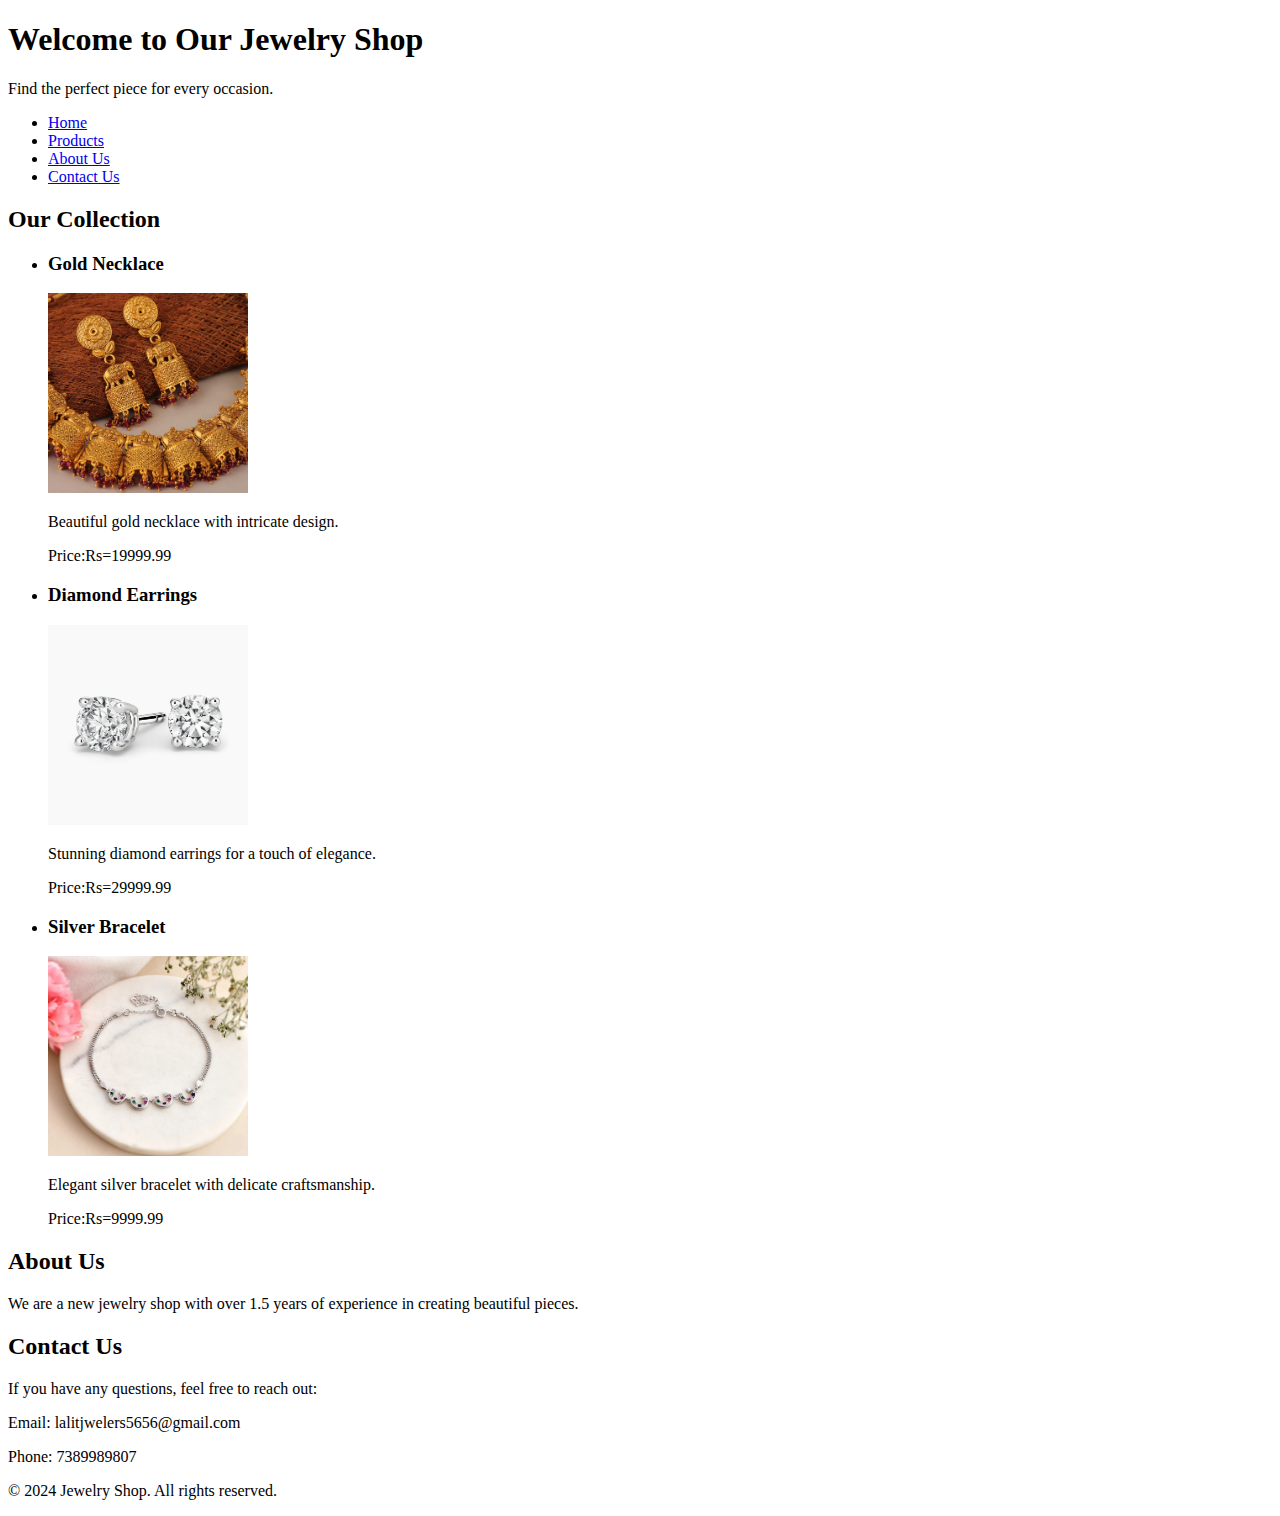
<file: index.html>
<!DOCTYPE html>
<html lang="en">
<head>
    <meta charset="UTF-8">
    <title>Jewelry Shop</title>
</head>
<body>
    <!-- Header -->
    <header>
        <h1>Welcome to Our Jewelry Shop</h1>
        <p>Find the perfect piece for every occasion.</p>
    </header>

    <!-- Navigation Menu -->
    <nav>
        <ul>
            <li><a href="#home">Home</a></li>
            <li><a href="#products">Products</a></li>
            <li><a href="#about">About Us</a></li>
            <li><a href="#contact">Contact Us</a></li>
        </ul>
    </nav>

    <!-- Main Content -->
    <main>
        <!-- Product Showcase -->
        <section id="products">
            <h2>Our Collection</h2>
            <ul>
                <li>
                    <h3>Gold Necklace</h3>
                    <img src="p-elephant-dome-antique-gold-necklace-set-150931-1.jpg" alt="Gold Necklace" width="200">
                    <p>Beautiful gold necklace with intricate design.</p>
                    <p>Price:Rs=19999.99</p>
                </li>
                <li>

                    <h3>Diamond Earrings</h3>
                    <img src="diamond EARING.jpeg"
                   alt="Diamond Earrings" width="200">
                    <p>Stunning diamond earrings for a touch of elegance.</p>
                    <p>Price:Rs=29999.99</p>
                </li>
                <li>
                    <h3>Silver Bracelet</h3>
                    <img src="Silver bracelate.jpeg" alt="Silver Bracelet" width="200">
                    <p>Elegant silver bracelet with delicate craftsmanship.</p>
                    <p>Price:Rs=9999.99</p>
                </li>
            </ul>
        </section>

        <!-- About Us -->
        <section id="about">
            <h2>About Us</h2>
            <p>We are a new jewelry shop with over 1.5 years of experience in creating beautiful pieces.</p>
        </section>

        <!-- Contact Us -->
        <section id="contact">
            <h2>Contact Us</h2>
            <p>If you have any questions, feel free to reach out:</p>
            <p>Email: lalitjwelers5656@gmail.com</p>
            <p>Phone: 7389989807</p>
        </section>
    </main>

    <!-- Footer -->
    <footer>
        <p>&copy; 2024 Jewelry Shop. All rights reserved.</p>
    </footer>
</body>
</html>
</file>
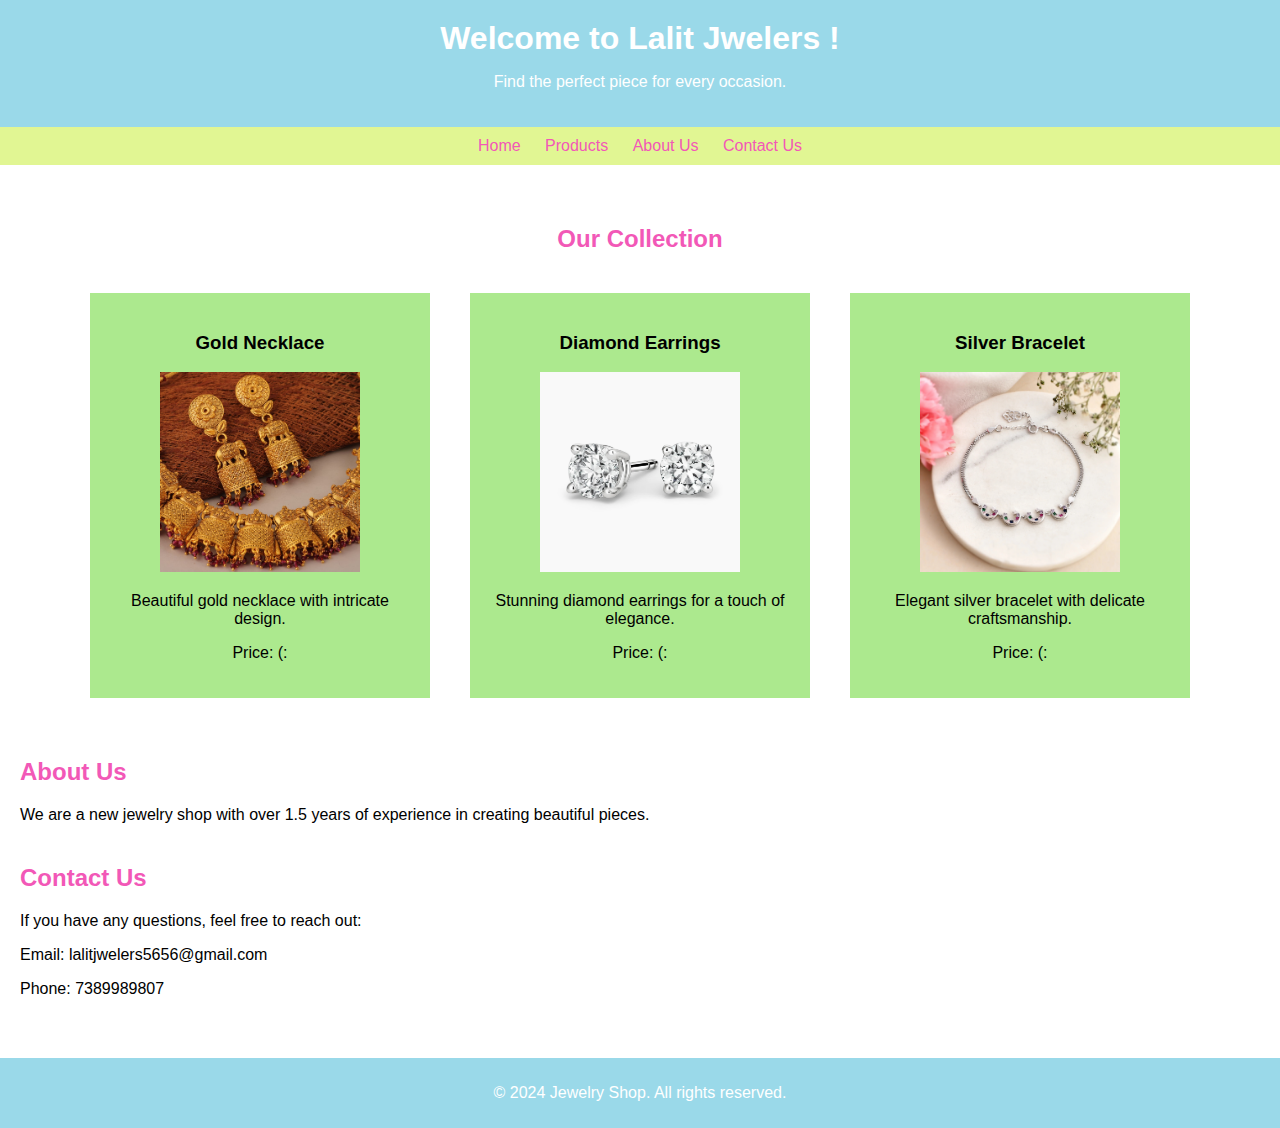
<file: Index.html>
<!DOCTYPE html>
<html lang="en">
<head>
    <meta charset="UTF-8">
    <title>Jewelry Shop</title>
    <style>
        /* Global Styles */
        body {
          font-family: Arial, sans-serif;
          margin: 0;
          padding: 0;
        }

        /* Header Styles */
        header {
          background-color: #9ad9e9;
          color: #fff;
          padding: 20px;
          text-align: center;
        }

        header h1 {
          margin: 0;
        }

        /* Navigation Menu Styles */
        nav {
          background-color: #e1f693;
          padding: 10px;
          text-align: center;
        }

        nav ul {
          list-style-type: none;
          margin: 0;
          padding: 0;
        }

        nav li {
          display: inline;
          margin: 0 10px;
        }

        nav a {
          color: #f258b7;
          text-decoration: none;
        }

        nav a:hover {
          color: #220bf2;
        }

        /* Main Content Styles */
        main {
          padding: 20px;
        }

        section {
          margin-bottom: 40px;
        }

        section h2 {
          color: #f258b7;
        }

        /* Product Showcase Styles */
        #products ul {
          list-style-type: none;
          margin: 0;
          padding: 0;
          display: flex;
          flex-wrap: wrap;
          justify-content: center;
        }

        #products li {
          width: 300px;
          margin: 20px;
          padding: 20px;
          background-color: #ace98e;
          text-align: center;
        }

        #products img {
          max-width: 100%;
          height: auto;
        }

        /* Footer Styles */
        footer {
          background-color: #9ad9e9;
          color: #fff;
          padding: 10px;
          text-align: center;
        }

        /* Center "Our Collection" heading */
        section#products h2 {
          color: #f258b7;
          text-align: center;
          margin-top: 40px; /* Adjust the top margin for spacing */
        }
    </style>
</head>
<body>
    <!-- Header -->
    <header>
        <h1>Welcome to Lalit Jwelers !</h1>
        <p>Find the perfect piece for every occasion.</p>
    </header>

    <!-- Navigation Menu -->
    <nav>
        <ul>
            <li><a href="#home">Home</a></li>
            <li><a href="#products">Products</a></li>
            <li><a href="#about">About Us</a></li>
            <li><a href="#contact">Contact Us</a></li>
        </ul>
    </nav>

    <!-- Main Content -->
    <main>
        <!-- Product Showcase -->
        <section id="products">
            <h2>Our Collection</h2>
            <ul>
                <li>
                    <h3>Gold Necklace</h3>
                    <img src="p-elephant-dome-antique-gold-necklace-set-150931-1.jpg" alt="Gold Necklace" width="200">
                    <p>Beautiful gold necklace with intricate design.</p>
                    <p>Price: (:</p>
                </li>
                <li>
                    <h3>Diamond Earrings</h3>
                    <img src="diamond EARING.jpeg" alt="Diamond Earrings" width="200">
                    <p>Stunning diamond earrings for a touch of elegance.</p>
                    <p>Price: (:</p>
                </li>
                <li>
                    <h3>Silver Bracelet</h3>
                    <img src="Silver bracelate.jpeg" alt="Silver Bracelet" width="200">
                    <p>Elegant silver bracelet with delicate craftsmanship.</p>
                    <p>Price: (:</p>
                </li>
            </ul>
        </section>

        <!-- About Us -->
        <section id="about">
            <h2>About Us</h2>
            <p>We are a new jewelry shop with over 1.5 years of experience in creating beautiful pieces.</p>
        </section>

        <!-- Contact Us -->
        <section id="contact">
            <h2>Contact Us</h2>
            <p>If you have any questions, feel free to reach out:</p>
            <p>Email: lalitjwelers5656@gmail.com</p>
            <p>Phone: 7389989807</p>
        </section>
    </main>

    <!-- Footer -->
    <footer>
        <p>&copy; 2024 Jewelry Shop. All rights reserved.</p>
    </footer>
</body>
</html>
</file>
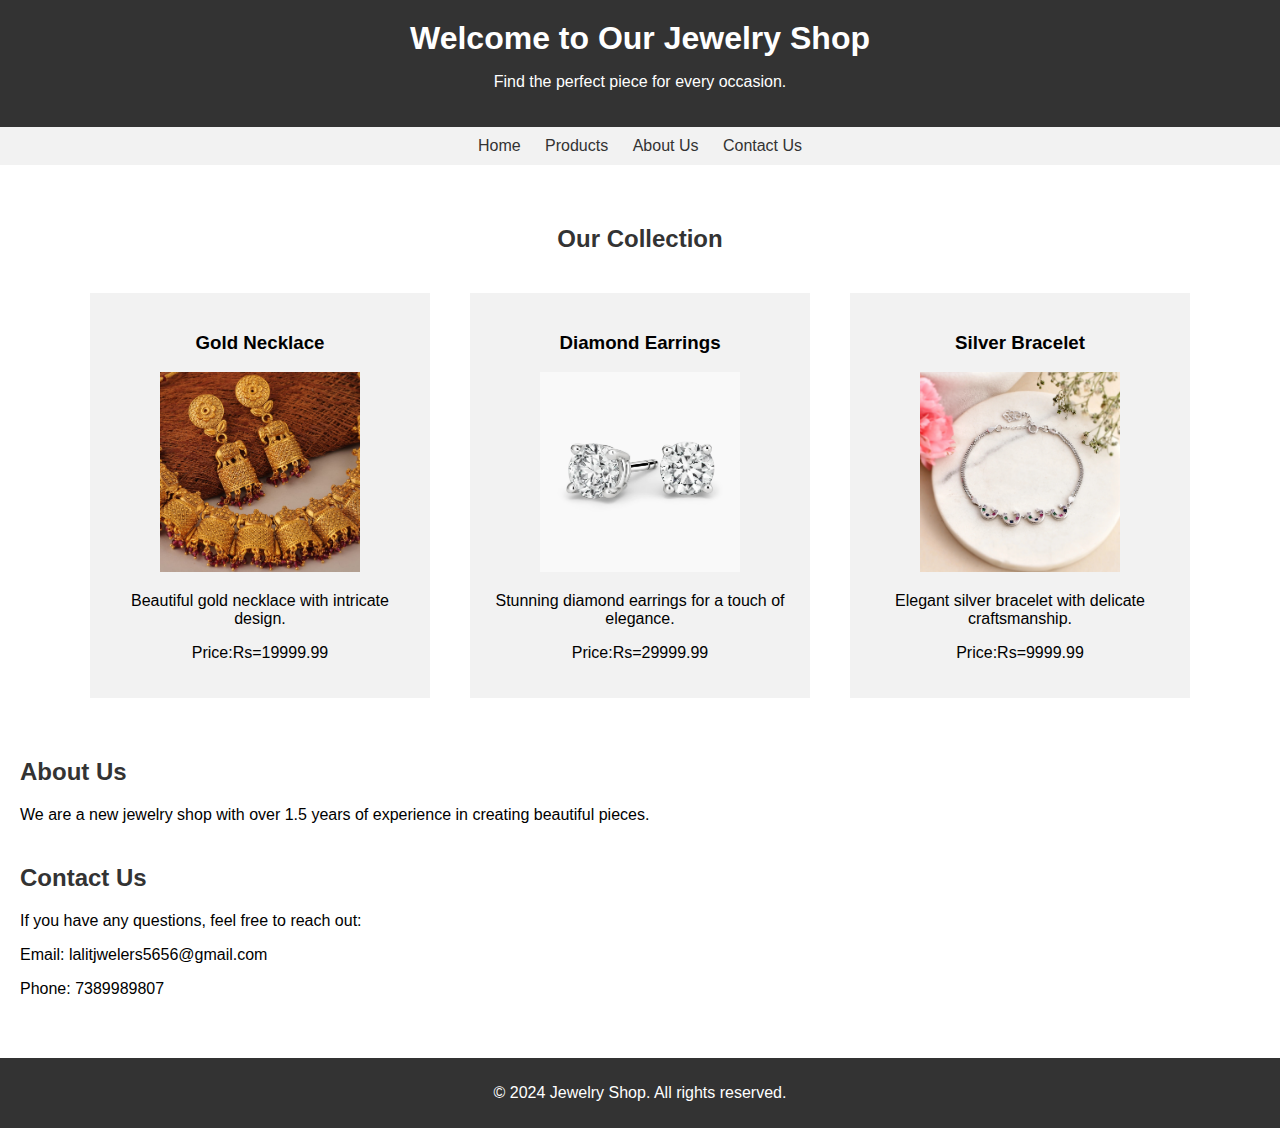
<file: combined.html>
<!DOCTYPE html>
<html lang="en">
<head>
    <meta charset="UTF-8">
    <title>Jewelry Shop</title>
    <style>
        /* Global Styles */
        body {
          font-family: Arial, sans-serif;
          margin: 0;
          padding: 0;
        }

        /* Header Styles */
        header {
          background-color: #333;
          color: #fff;
          padding: 20px;
          text-align: center;
        }

        header h1 {
          margin: 0;
        }

        /* Navigation Menu Styles */
        nav {
          background-color: #f2f2f2;
          padding: 10px;
          text-align: center;
        }

        nav ul {
          list-style-type: none;
          margin: 0;
          padding: 0;
        }

        nav li {
          display: inline;
          margin: 0 10px;
        }

        nav a {
          color: #333;
          text-decoration: none;
        }

        nav a:hover {
          color: #666;
        }

        /* Main Content Styles */
        main {
          padding: 20px;
        }

        section {
          margin-bottom: 40px;
        }

        section h2 {
          color: #333;
        }

        /* Product Showcase Styles */
        #products ul {
          list-style-type: none;
          margin: 0;
          padding: 0;
          display: flex;
          flex-wrap: wrap;
          justify-content: center;
        }

        #products li {
          width: 300px;
          margin: 20px;
          padding: 20px;
          background-color: #f2f2f2;
          text-align: center;
        }

        #products img {
          max-width: 100%;
          height: auto;
        }

        /* Footer Styles */
        footer {
          background-color: #333;
          color: #fff;
          padding: 10px;
          text-align: center;
        }

        /* Center "Our Collection" heading */
        section#products h2 {
          color: #333;
          text-align: center;
          margin-top: 40px; /* Adjust the top margin for spacing */
        }
    </style>
</head>
<body>
    <!-- Header -->
    <header>
        <h1>Welcome to Our Jewelry Shop</h1>
        <p>Find the perfect piece for every occasion.</p>
    </header>

    <!-- Navigation Menu -->
    <nav>
        <ul>
            <li><a href="#home">Home</a></li>
            <li><a href="#products">Products</a></li>
            <li><a href="#about">About Us</a></li>
            <li><a href="#contact">Contact Us</a></li>
        </ul>
    </nav>

    <!-- Main Content -->
    <main>
        <!-- Product Showcase -->
        <section id="products">
            <h2>Our Collection</h2>
            <ul>
                <li>
                    <h3>Gold Necklace</h3>
                    <img src="p-elephant-dome-antique-gold-necklace-set-150931-1.jpg" alt="Gold Necklace" width="200">
                    <p>Beautiful gold necklace with intricate design.</p>
                    <p>Price:Rs=19999.99</p>
                </li>
                <li>
                    <h3>Diamond Earrings</h3>
                    <img src="diamond EARING.jpeg" alt="Diamond Earrings" width="200">
                    <p>Stunning diamond earrings for a touch of elegance.</p>
                    <p>Price:Rs=29999.99</p>
                </li>
                <li>
                    <h3>Silver Bracelet</h3>
                    <img src="Silver bracelate.jpeg" alt="Silver Bracelet" width="200">
                    <p>Elegant silver bracelet with delicate craftsmanship.</p>
                    <p>Price:Rs=9999.99</p>
                </li>
            </ul>
        </section>

        <!-- About Us -->
        <section id="about">
            <h2>About Us</h2>
            <p>We are a new jewelry shop with over 1.5 years of experience in creating beautiful pieces.</p>
        </section>

        <!-- Contact Us -->
        <section id="contact">
            <h2>Contact Us</h2>
            <p>If you have any questions, feel free to reach out:</p>
            <p>Email: lalitjwelers5656@gmail.com</p>
            <p>Phone: 7389989807</p>
        </section>
    </main>

    <!-- Footer -->
    <footer>
        <p>&copy; 2024 Jewelry Shop. All rights reserved.</p>
    </footer>
</body>
</html>
</file>
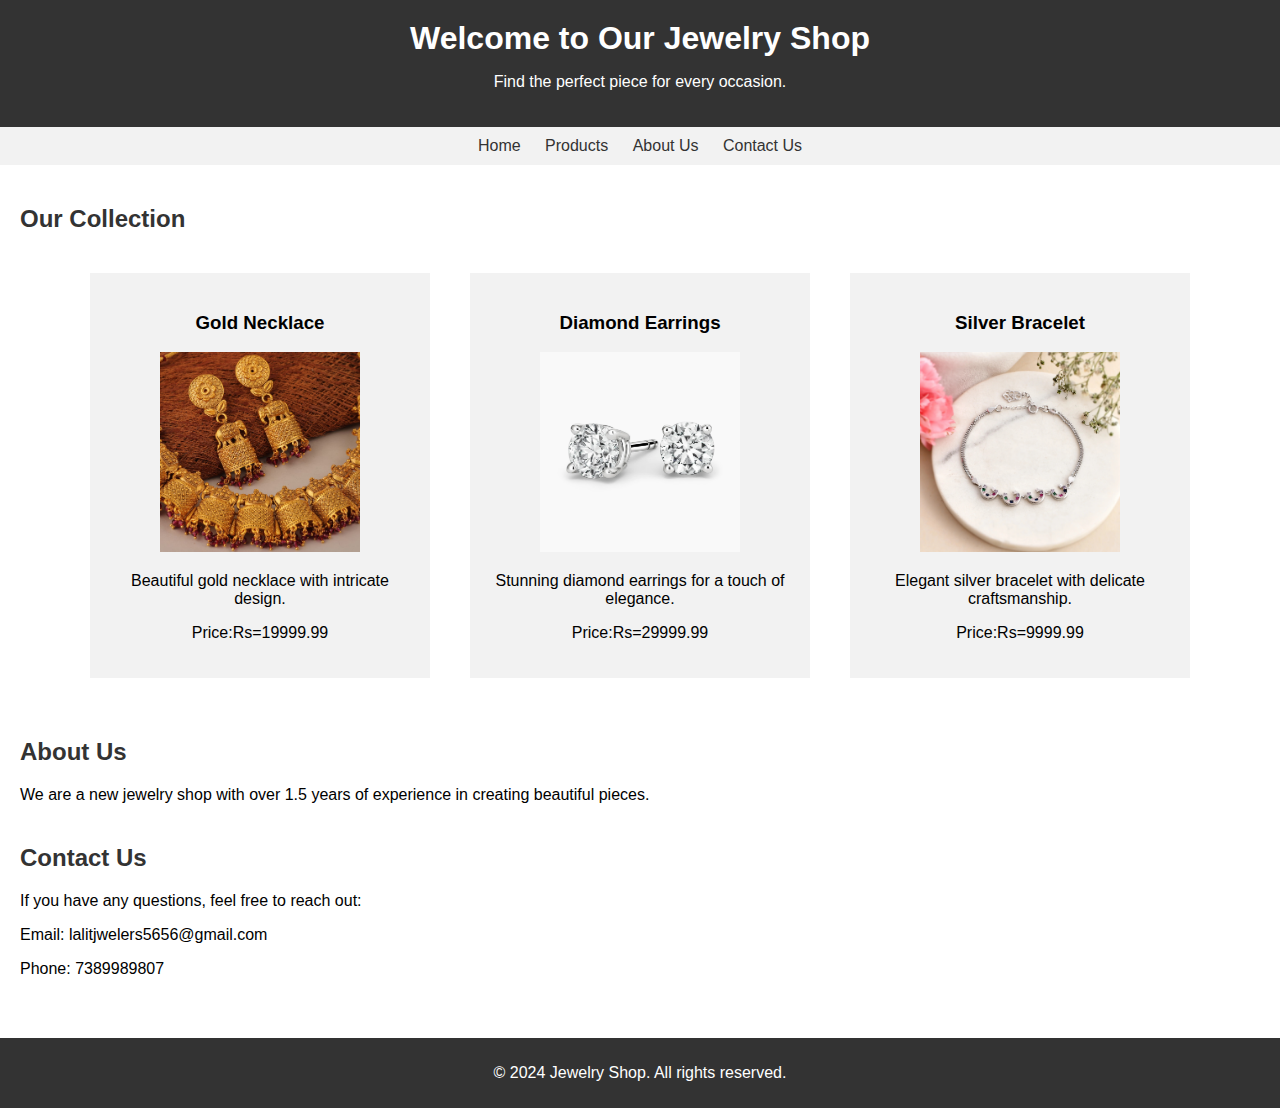
<file: css.html>
<!DOCTYPE html>
<html lang="en">
<head>
    <meta charset="UTF-8">
    <title>Jewelry Shop</title>
    <style>
        /* Global Styles */
        body {
          font-family: Arial, sans-serif;
          margin: 0;
          padding: 0;
        }

        /* Header Styles */
        header {
          background-color: #333;
          color: #fff;
          padding: 20px;
          text-align: center;
        }

        header h1 {
          margin: 0;
        }

        /* Navigation Menu Styles */
        nav {
          background-color: #f2f2f2;
          padding: 10px;
          text-align: center;
        }

        nav ul {
          list-style-type: none;
          margin: 0;
          padding: 0;
        }

        nav li {
          display: inline;
          margin: 0 10px;
        }

        nav a {
          color: #333;
          text-decoration: none;
        }

        nav a:hover {
          color: #666;
        }

        /* Main Content Styles */
        main {
          padding: 20px;
        }

        section {
          margin-bottom: 40px;
        }

        section h2 {
          color: #333;
        }

        /* Product Showcase Styles */
        #products ul {
          list-style-type: none;
          margin: 0;
          padding: 0;
          display: flex;
          flex-wrap: wrap;
          justify-content: center;
        }

        #products li {
          width: 300px;
          margin: 20px;
          padding: 20px;
          background-color: #f2f2f2;
          text-align: center;
        }

        #products img {
          max-width: 100%;
          height: auto;
        }

        /* Footer Styles */
        footer {
          background-color: #333;
          color: #fff;
          padding: 10px;
          text-align: center;
        }
    </style>
</head>
<body>
    <!-- Header -->
    <header>
        <h1>Welcome to Our Jewelry Shop</h1>
        <p>Find the perfect piece for every occasion.</p>
    </header>

    <!-- Navigation Menu -->
    <nav>
        <ul>
            <li><a href="#home">Home</a></li>
            <li><a href="#products">Products</a></li>
            <li><a href="#about">About Us</a></li>
            <li><a href="#contact">Contact Us</a></li>
        </ul>
    </nav>

    <!-- Main Content -->
    <main>
        <!-- Product Showcase -->
        <section id="products">
            <h2>Our Collection</h2>
            <ul>
                <li>
                    <h3>Gold Necklace</h3>
                    <img src="p-elephant-dome-antique-gold-necklace-set-150931-1.jpg" alt="Gold Necklace" width="200">
                    <p>Beautiful gold necklace with intricate design.</p>
                    <p>Price:Rs=19999.99</p>
                </li>
                <li>
                    <h3>Diamond Earrings</h3>
                    <img src="diamond EARING.jpeg" alt="Diamond Earrings" width="200">
                    <p>Stunning diamond earrings for a touch of elegance.</p>
                    <p>Price:Rs=29999.99</p>
                </li>
                <li>
                    <h3>Silver Bracelet</h3>
                    <img src="Silver bracelate.jpeg" alt="Silver Bracelet" width="200">
                    <p>Elegant silver bracelet with delicate craftsmanship.</p>
                    <p>Price:Rs=9999.99</p>
                </li>
            </ul>
        </section>

        <!-- About Us -->
        <section id="about">
            <h2>About Us</h2>
            <p>We are a new jewelry shop with over 1.5 years of experience in creating beautiful pieces.</p>
        </section>

        <!-- Contact Us -->
        <section id="contact">
            <h2>Contact Us</h2>
            <p>If you have any questions, feel free to reach out:</p>
            <p>Email: lalitjwelers5656@gmail.com</p>
            <p>Phone: 7389989807</p>
        </section>
    </main>

    <!-- Footer -->
    <footer>
        <p>&copy; 2024 Jewelry Shop. All rights reserved.</p>
    </footer>
</body>
</html>
</file>
